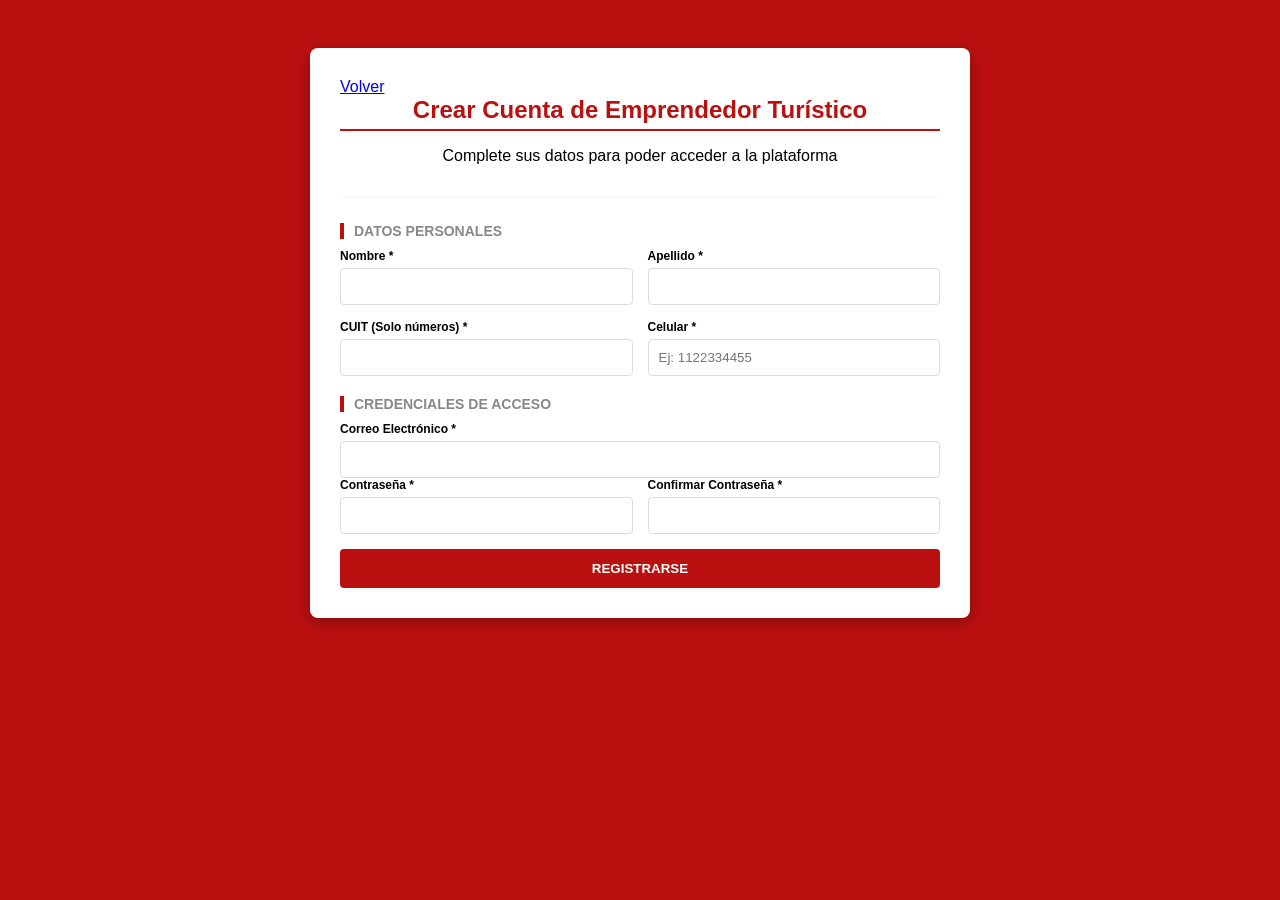
<file: pages/registro.html>
<!DOCTYPE html>
<html lang="es">
<head>
    <meta charset="UTF-8">
     <link rel="shortcut icon" href="images/favicon.svg" type="image/x-icon">
    <title>Registro de Usuario - Ricale Academy</title>
    <link href="https://fonts.googleapis.com/css2?family=Montserrat:wght@400;700&display=swap" rel="stylesheet">
    <link rel="stylesheet" href="../styles/registro.css">
</head>
<body>
    <div class="container">
        <span><a href="../index.html">Volver</a></span>
        <div class="header">
            <h2>Crear Cuenta de Emprendedor Turístico</h2>
            <p>Complete sus datos para poder acceder a la plataforma</p>
        </div>

        <form id="registroForm">
            <div class="section-title">Datos Personales</div>
            <div class="row">
                <div class="col">
                    <label>Nombre *</label>
                    <input type="text" id="nombre" required>
                </div>
                <div class="col">
                    <label>Apellido *</label>
                    <input type="text" id="apellido" required>
                </div>
            </div>

            <div class="row">
                <div class="col">
                    <label>CUIT (Solo números) *</label>
                    <input type="text" id="cuit" maxlength="11" required>
                </div>
                <div class="col">
                    <label>Celular *</label>
                    <input type="tel" id="celular" placeholder="Ej: 1122334455" required>
                </div>
            </div>

            <div class="section-title">Credenciales de Acceso</div>
            <div class="form-group">
                <label>Correo Electrónico *</label>
                <input type="email" id="email" required>
            </div>

            <div class="row">
                <div class="col">
                    <label>Contraseña *</label>
                    <input type="password" id="password" required>
                </div>
                <div class="col">
                    <label>Confirmar Contraseña *</label>
                    <input type="password" id="confirmPassword" required>
                </div>
            </div>

            <div class="button-group">
                <button type="submit" class="btn btn-register">REGISTRARSE</button>
            </div>
        </form>
    </div>
    <script src="../scripts/registro.js"></script>
</body>
</html>
</file>
<file: styles/registro.css>
:root {
    --ricale-red: #BB1010;
    --ricale-dark: #333;
    --bg-light: #f9f9f9;
}

body {
    font-family: 'Calibri', sans-serif;
    background-color: var(--ricale-red);
    display: flex;
    justify-content: center;
    padding: 40px 20px;
}

.container {
    background: white;
    width: 100%;
    max-width: 600px;
    padding: 30px;
    border-radius: 8px;
    box-shadow: 0 4px 15px rgba(0,0,0,0.3);
}

.header {
    text-align: center;
    margin-bottom: 25px;
    border-bottom: 2px solid var(--bg-light);
    padding-bottom: 15px;
}

h2 { 
    text-align: center; 
    color: var(--ricale-red);; 
    margin: 0 0 5px 0; 
    border-bottom: 2px solid var(--ricale-red);; 
    padding-bottom: 5px; 
}

.section-title {
    font-size: 14px;
    font-weight: bold;
    color: #888;
    margin: 20px 0 10px 0;
    text-transform: uppercase;
    border-left: 4px solid var(--ricale-red);
    padding-left: 10px;
}

.row { display: flex; gap: 15px; margin-bottom: 15px; }
.col { flex: 1; }

label { display: block; font-size: 12px; font-weight: 700; margin-bottom: 5px; }

input {
    width: 100%;
    padding: 10px;
    border: 1px solid #ddd;
    border-radius: 4px;
    box-sizing: border-box;
}

input:focus { outline: none; border-color: var(--ricale-red); }

.btn-register {
    background-color: var(--ricale-red);
    color: white;
    border: none;
    padding: 12px;
    border-radius: 4px;
    font-weight: bold;
    cursor: pointer;
    width: 100%;
    transition: 0.3s;
}

.btn-register:hover { opacity: 0.8; }
</file>
